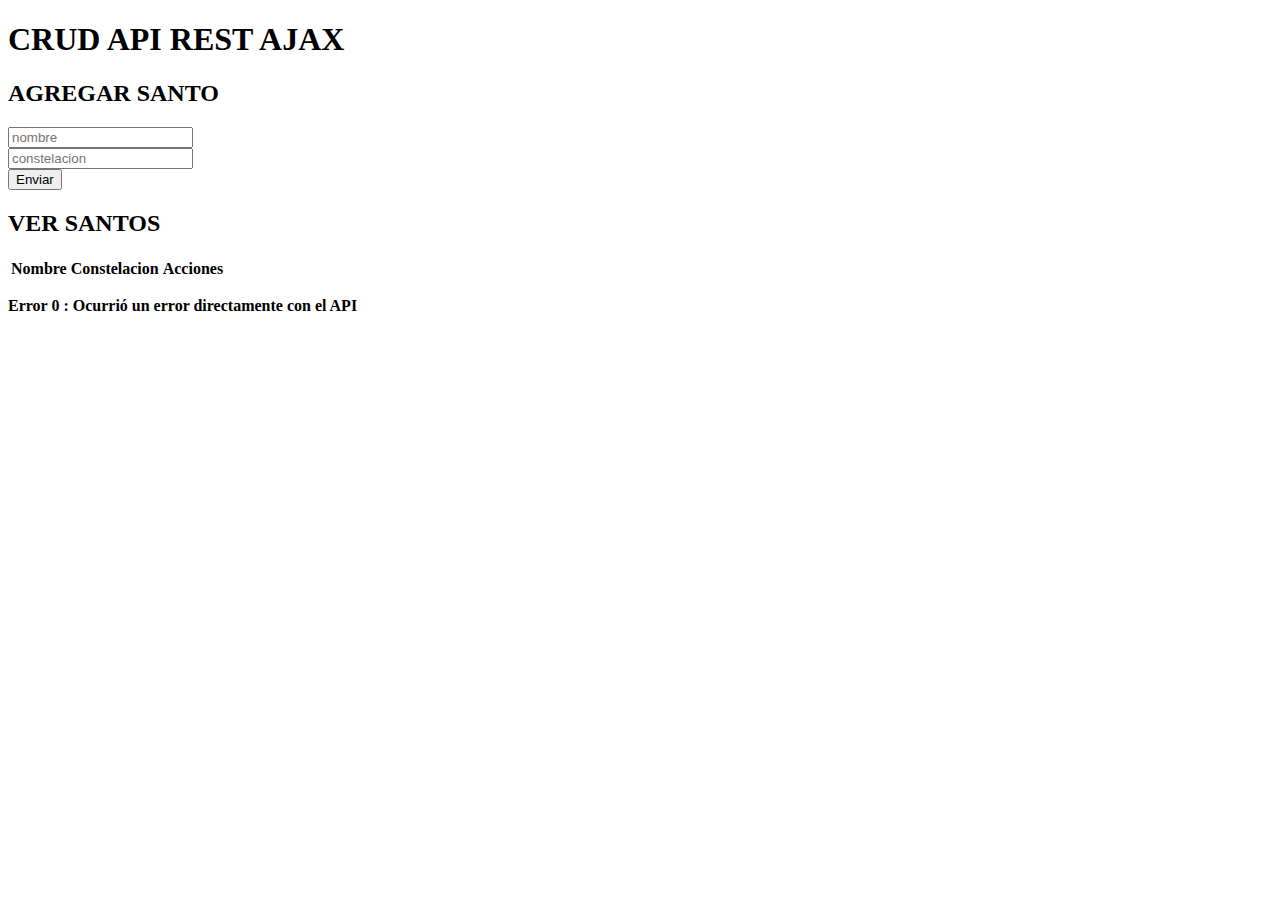
<file: Wokspace/Ajax/crud_ajax.html>
<!DOCTYPE html>
<html lang="es">

<head>
  <meta charset="UTF-8">
  <meta http-equiv="X-UA-Compatible" content="IE=edge">
  <meta name="viewport" content="width=device-width, initial-scale=1.0">
  <title>CRUD API REST AJAX</title>
</head>

<body>
  <h1>CRUD API REST AJAX</h1>
  <section class="crud">
    <article>
      <h2 class="crud-title"> AGREGAR SANTO</h2>
      <form class="crud-form">
        <input type="text" name="nombre" placeholder="nombre" required>
        <br>
        <input type="text" name="constelacion" placeholder="constelacion" required>
        <br>
        <input type="submit" value="Enviar">
        <input type="hidden" name="id">
      </form>
    </article>

    <article>
      <h2>VER SANTOS</h2>
      <table class="crud-table">
        <thead>
          <tr>
            <th>Nombre</th>
            <th>Constelacion</th>
            <th>Acciones</th>
          </tr>
        </thead>
        <tbody></tbody>
      </table>
    </article>
  </section>
  <template id="crud-template">
    <tr>
      <td class="name"></td>
      <td class="constellation"></td>
      <td>
        <button class="edit">Editar</button>
        <button class="delete">Eliminar</button>
      </td>
    </tr>
  </template>


  <script>

    //Creación de Variables.

    const d = document,
      $table = d.querySelector(".crud-table"),
      $form = d.querySelector(".crud-form"),
      $title = d.querySelector(".crud-title"),
      $template = d.getElementById("crud-template").content,
      $fragment = d.createDocumentFragment();

    //Creación de funciones para CRUD

    const ajax = (options) => {
      let { url, method, success, error, data } = options;
      const xhr = new XMLHttpRequest();

      xhr.addEventListener("readystatechange", e => {
        if (xhr.readyState !== 4) return;

        if (xhr.status >= 200 && xhr.status < 300) {
          let json = JSON.parse(xhr.responseText);
          success(json);
        } else {
          let message = xhr.statusText || "Ocurrió un error directamente con el API";
          error(`Error ${xhr.status} : ${message}`);
        }

      });

      xhr.open(method || "GET", url);
      xhr.setRequestHeader("Content-type", "application/json; charset=utf-8");
      xhr.send(JSON.stringify(data));

    }

    const getAll = () => {
      ajax({
        url: "http://localhost:5555/santos",
        success: (res) => {
          //console.log(res);
          res.forEach(el => {
            $template.querySelector(".name").textContent = el.nombre;
            $template.querySelector(".constellation").textContent = el.constelacion;
            $template.querySelector(".edit").dataset.id = el.id;
            $template.querySelector(".edit").dataset.name = el.nombre;
            $template.querySelector(".edit").dataset.constellation = el.constelacion;
            $template.querySelector(".delete").dataset.id = el.id;
            let $clone = d.importNode($template, true);
            $fragment.appendChild($clone);
          });

          $table.querySelector("tbody").appendChild($fragment);
        },
        error: (err) => {
          console.log(err);
          $table.insertAdjacentHTML("afterend", `<p><b>${err}</b></p>`);
        },
      })
    }

    d.addEventListener("DOMContentLoaded", getAll);
    d.addEventListener("submit", e => {
      if (e.target === $form) {
        e.preventDefault();

        if (!e.target.id.value) {
          //CREATE / POST
          ajax({
            url: "http://localhost:5555/santos",
            method: "POST",
            success: (res) => location.reload(),
            error: () => $form.insertAdjacentHTML("afterend", `<p><b>${err}</b></p>`),
            data: {
              nombre: e.target.nombre.value,
              constelacion: e.target.constelacion.value
            }
          });
        } else {
          //UPDATE / PUT
          ajax({
            url: `http://localhost:5555/santos/${e.target.id.value}`,
            method: "PUT",
            success: (res) => location.reload(),
            error: () => $form.insertAdjacentHTML("afterend", `<p><b>${err}</b></p>`),
            data: {
              nombre: e.target.nombre.value,
              constelacion: e.target.constelacion.value
            }
          });
        }
      }
    });

    d.addEventListener("click", e => {
      if (e.target.matches(".edit")) {
        //console.log("Presionaste boton editar");
        $title.textContent = "Editar Santo";
        $form.nombre.value = e.target.dataset.name;
        $form.constelacion.value = e.target.dataset.constellation;
        $form.id.value = e.target.dataset.id;
      }
      if (e.target.matches(".delete")) {
        let isDelete = confirm(`¿Estás seguro de eliminar el id ${e.target.dataset.id}?`);
        if (isDelete) {
          ajax({
            url: `http://localhost:5555/santos/${e.target.dataset.id}`,
            method: "DELETE",
            success: (res) => location.reload(),
            error: () => alert(err)
          });
        }
      }
    })

  </script>
</body>

</html>
</file>
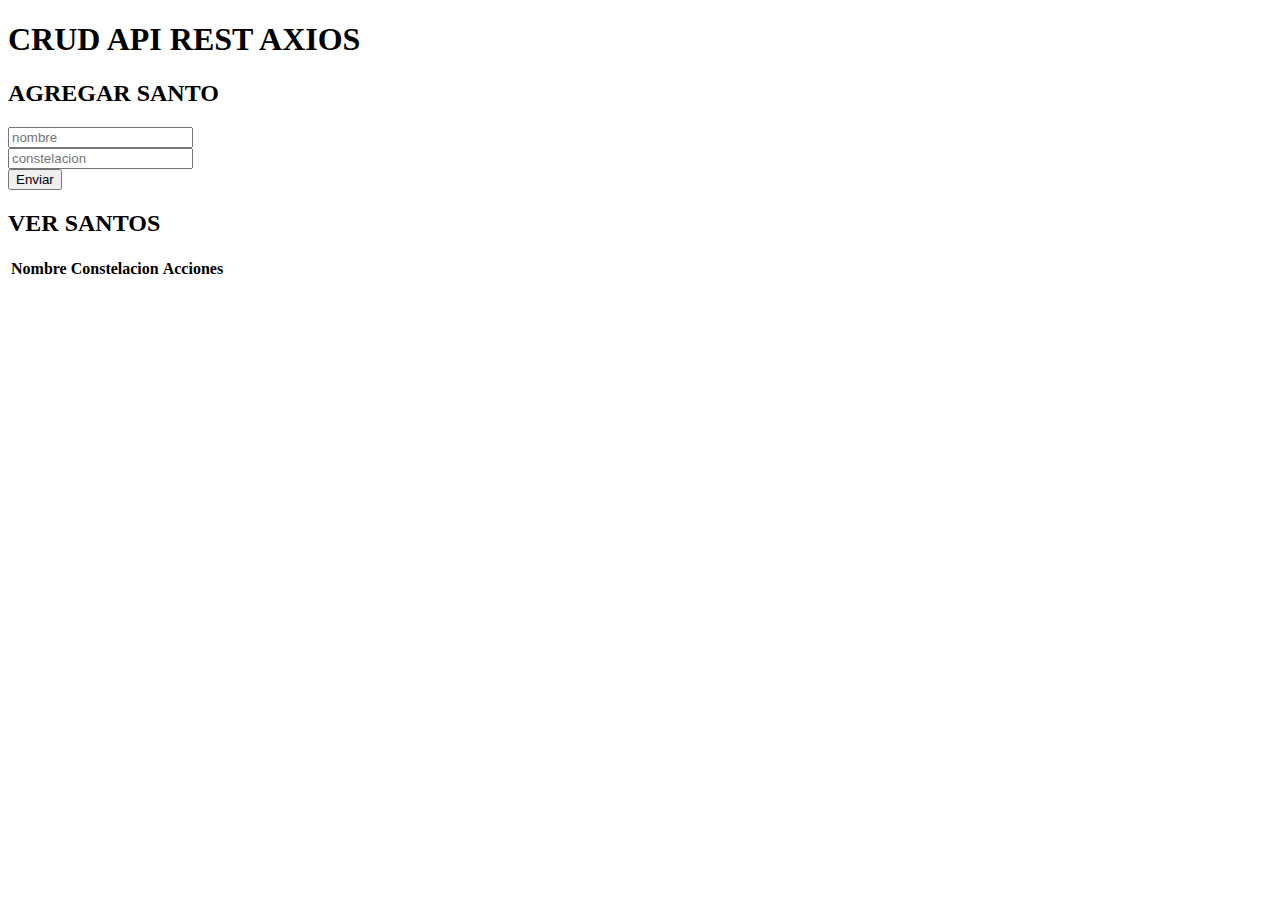
<file: Wokspace/Ajax/crud_axios.html>
<!DOCTYPE html>
<html lang="es">

<head>
  <meta charset="UTF-8">
  <meta http-equiv="X-UA-Compatible" content="IE=edge">
  <meta name="viewport" content="width=device-width, initial-scale=1.0">
  <title>CRUD API REST AXIOS</title>
</head>

<body>
  <h1>CRUD API REST AXIOS</h1>
  <section class="crud">
    <article>
      <h2 class="crud-title"> AGREGAR SANTO</h2>
      <form action="" class="crud-form">
        <input type="text" name="nombre" placeholder="nombre" required>
        <br>
        <input type="text" name="constelacion" placeholder="constelacion" required>
        <br>
        <input type="submit" value="Enviar">
        <input type="hidden" name="id">
      </form>
    </article>

    <article>
      <h2>VER SANTOS</h2>
      <table class="crud-table">
        <thead>
          <tr>
            <th>Nombre</th>
            <th>Constelacion</th>
            <th>Acciones</th>
          </tr>
        </thead>
        <tbody></tbody>
      </table>
    </article>
  </section>
  <template id="crud-template">
    <tr>
      <td>Seiya</td>
      <td>Pegaso</td>
      <td>
        <button>Editar</button>
        <button>Eliminar</button>
      </td>
    </tr>
  </template>


  <script>
    const d = document,
      $table = d.querySelector(".crud-table"),
      $form = d.querySelector(".crud-form"),
      $title = d.querySelector(".crud-title"),
      $template = d.getElementById("crud-template").content,
      $fragment = d.createDocumentFragment();



  </script>

</body>

</html>
</file>
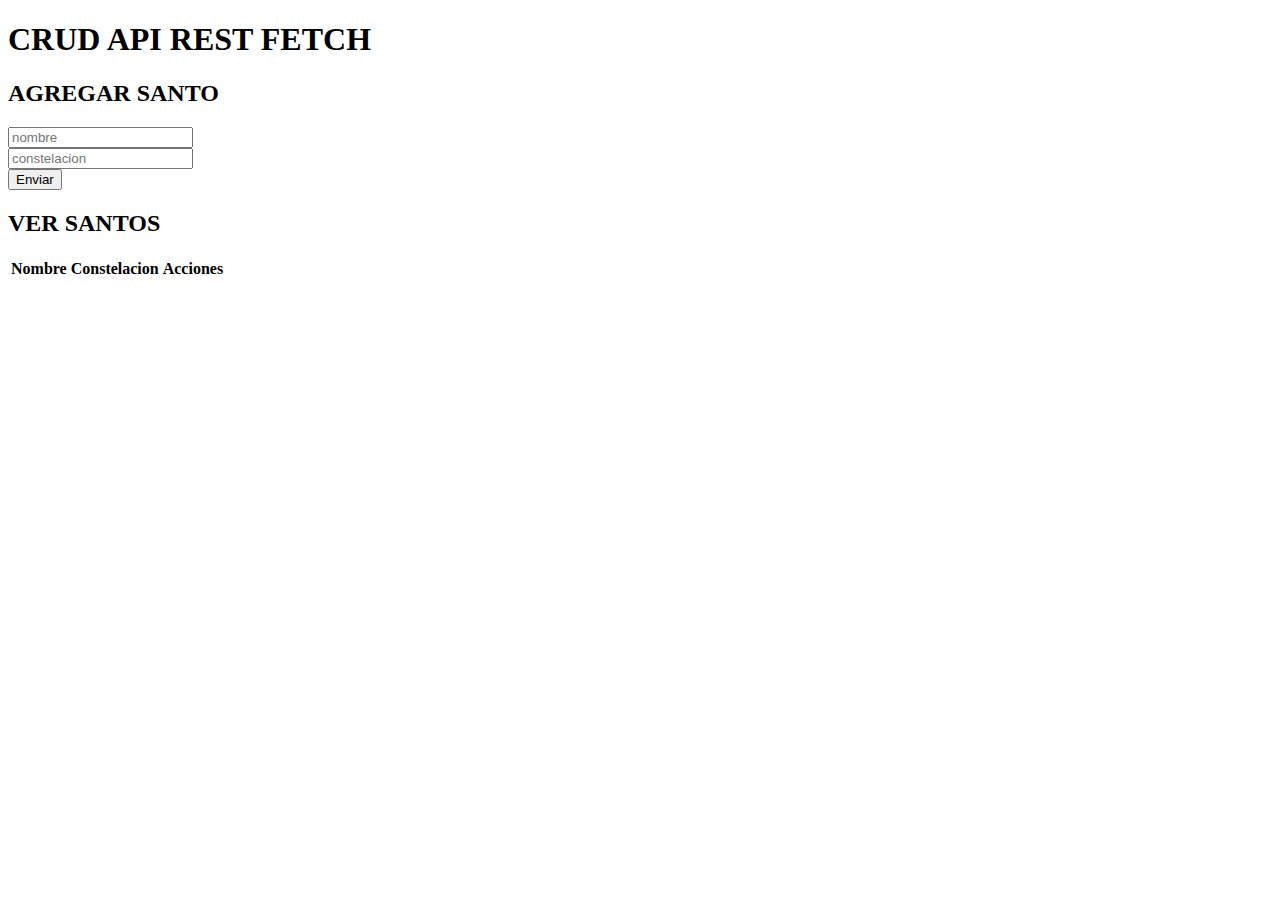
<file: Wokspace/Ajax/crud_fetch.html>
<!DOCTYPE html>
<html lang="es">

<head>
  <meta charset="UTF-8">
  <meta http-equiv="X-UA-Compatible" content="IE=edge">
  <meta name="viewport" content="width=device-width, initial-scale=1.0">
  <title>CRUD API REST FETCH</title>
</head>

<body>
  <h1>CRUD API REST FETCH</h1>
  <section class="crud">
    <article>
      <h2 class="crud-title"> AGREGAR SANTO</h2>
      <form action="" class="crud-form">
        <input type="text" name="nombre" placeholder="nombre" required>
        <br>
        <input type="text" name="constelacion" placeholder="constelacion" required>
        <br>
        <input type="submit" value="Enviar">
        <input type="hidden" name="id">
      </form>
    </article>

    <article>
      <h2>VER SANTOS</h2>
      <table class="crud-table">
        <thead>
          <tr>
            <th>Nombre</th>
            <th>Constelacion</th>
            <th>Acciones</th>
          </tr>
        </thead>
        <tbody></tbody>
      </table>
    </article>
  </section>
  <template id="crud-template">
    <tr>
      <td class="name"></td>
      <td class="constelation"></td>
      <td>
        <button class="edit">Editar</button>
        <button class="delete">Eliminar</button>
      </td>
    </tr>
  </template>


  <script>
    const d = document,
      $table = d.querySelector(".crud-table"),
      $form = d.querySelector(".crud-form"),
      $title = d.querySelector(".crud-title"),
      $template = d.getElementById("crud-template").content,
      $fragment = d.createDocumentFragment();



  </script>

</body>

</html>
</file>
